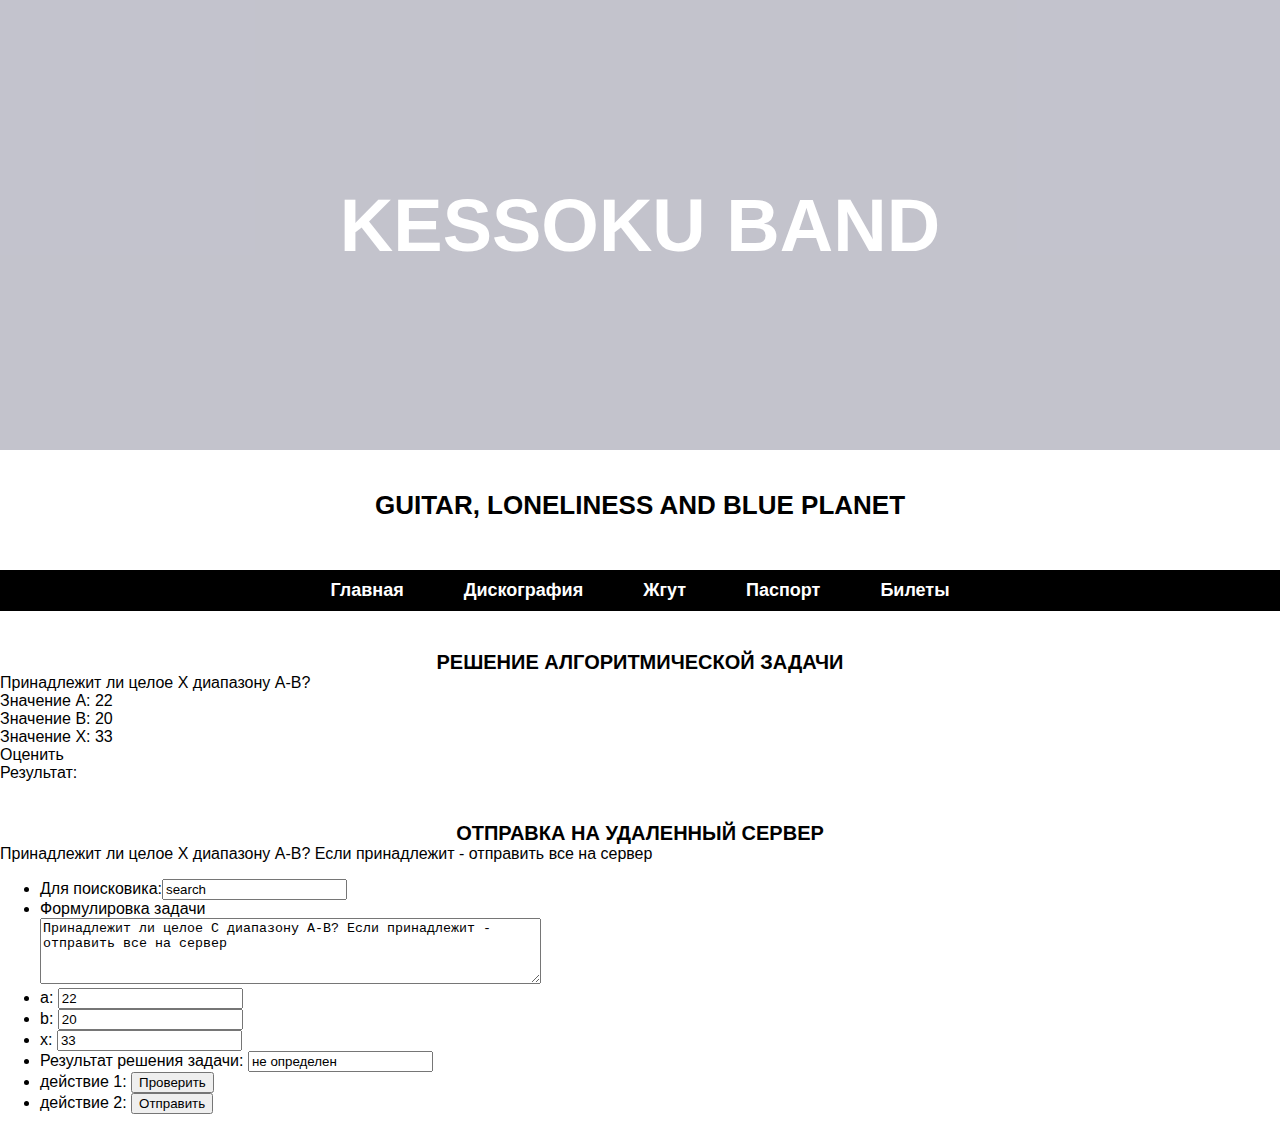
<file: сайт/index3.html>
<!DOCTYPE html>
<html lang="ru">
<head>
    <meta charset="UTF-8">
    <meta name="viewport" content="width=device-width, initial-scale=1.0">
    <title> Kessoku Band</title>
    <link
    rel="stylesheet"
    href="index.css"
    />
    <link rel="icon" href="https://i.pinimg.com/736x/c1/89/9c/c1899c240ba435fdab205b47d87714c0.jpg" />
</head>

<body>
    <header id="#header" class="header">
        <div class="overlay">
            <h1 id="up" class="header-title"> Kessoku Band</h1>
        </div>
    </header>
    <header class="second-header">
        <div class="second-overlay">
            <h1 class="second-header-title">Guitar, loneliness and blue planet</h1>
    </header>

    <header class="navigation">
        <nav>
            <ul>
                <li> <a href="index.html#header" target="_self" <u>Главная</u></a> </li>
                <li> <a href="index2.html">Дискография </a> </li>
                <li> <a href="index3.html">Жгут</a> </li>
                <li> <a href="passport.html">Паспорт</a> </li>
                <li> <a href="index4.html">Билеты</a> </li>
            </ul>
        </nav>
    </header>

    <h3 class="course-title">Решение алгоритмической задачи</h3>

    <body>

        <p id="task_content">Принадлежит ли целое X диапазону A-B?</p>
        <p>Значение A: <span id="a">22</span></p>
        <p>Значение B: <span id="b">20</span></p>
        <p>Значение X: <span id="c">33</span></p>
        <p id="verify">Оценить</p>

        <p>Результат: <span id="result"></span></p>


<script src="./js/abc.js"></script>
<section>
<h3 class="course-title">Отправка на удаленный сервер</h3>
</section>
<p name="formulation">Принадлежит ли целое X диапазону A-B? Если принадлежит - отправить все на сервер</p>
<form action="https://www.bing.com/search?" id="UserEnter" name="UserEnter" target="_blank">
    <ul>
        <li>Для поисковика:<input name="q" value="search"></li>
        <li>Формулировка задачи 
            <br><textarea cols="60" rows="4" id="task" name="formulation">Принадлежит ли целое С диапазону A-B? Если принадлежит - отправить все на сервер</textarea></li>
        <li>a: <input id="a" name="a"  type="number" value="22"></li>
        <li>b: <input id="b"  name="b" type="number" value="20"></li>
        <li>x: <input id="c"  name="c" type="number" value="33"></li>
        <li>Результат решения задачи: <input id="result" name=result" value="не определен"></li>
        <li>действие 1: <input id="verify" type="button" value="Проверить"></li>
        <li>действие 2: <input id="send" type="button" value="Отправить"></li>
    </ul>
</form>
<script src="js/js/abc_server.js"></script>

</body>
</html>
</file>
<file: сайт/index.css>
*{
    box-sizing: border-box;
  }
  
  body,
  h1,
  h2,
  h3,
  h4,
  p {
    margin: 0;
    font-weight: normal;
    font-size: 100%;
  }
  
  body {
    min-width: 850px;
    font-family: 'Open Sans', Arial, sans-serif;
  }
  
  .header {
    height: 50vh;
    text-align: center;
    background-color: #eee;
    background-image: url(https://avatars.mds.yandex.net/i?id=5208c063a0f0d9409f20a08896ba902b_l-13470922-images-thumbs&n=13);
    background-position: center;
    background-size: cover;
  }
  
  .second-header {
      height: 100px;
      text-align: center;
      background-color: rgb(255, 255, 255);
      background-position: center;
  
  }
  
  .header-title {
    margin: auto;
    color: white;
    font-weight: 800;
    font-size: 74px;
    text-transform: uppercase;
  }
  
  .overlay {
    display: flex;
    width: 100%;
    height: 100%;
    background-color: rgba(23, 24, 71, 0.2);
  }
  
  .second-overlay {
      border-color: black;
  }
  
  .second-header-title {
       margin-top: 20px;
       font-weight: 800;
       font-size: 26px;
       text-transform: uppercase;
       margin-bottom: 49px;
      padding: 20px;
  }
   .navigation {
    width: 100%;
    background-color: #000000;
    display: flex;
    justify-content: center;
    padding: 10px 0;

}

.page-navigation {
  margin-top: 10px;
  width: 100%;
  background-color: black;
  display: flex;
  justify-content: center;
}

.navigation ul,
.page-navigation ul {
    list-style-type: none;
    margin: 0;
    padding: 0;
    display: flex;
    gap: 20px;
  
}

.navigation ul li,
.page-navigation ul li {
    display: inline;
}

.navigation ul li a,
.page-navigation ul li a {
    color: white;
    text-decoration: none;
    font-weight: 600;
    font-size: 18px;
    padding: 10px 20px;
    border-radius: 5px;
    transition: background-color 0.3s ease, color 0.3s ease;
}

.navigation ul li a:hover,
.page-navigation ul li a:hover {
    background-color: #ad0559;
    color: white; }

  
  .content {
    width: 770px;
    margin: 100px auto 50px;
    font-size: 0;
  }
  
  .card2 {
    display: inline-block;
    height: 500px;
    width: 360px;
    margin-right: 50px;
    margin-bottom: 100px;
    border: 1px solid black;
    padding: 25px 25px 25px;
    box-shadow: 4px 4px 0 black;
    vertical-align:top;
  }

  .card {
    display: inline-block;
    height: 550px;
    width: 360px;
    margin-right: 50px;
    margin-bottom: 100px;
    border: 1px solid black;
    padding: 25px 25px 25px;
    box-shadow: 4px 4px 0 black;
    vertical-align:top;
  }

  
  
  
  .no-right-margin {
    margin-right: 0;
  }
  
  .card-title {
    margin-bottom: 10px;
    font-weight: 800;
    font-size: 20px;
    text-align: center;
    text-transform: uppercase;
  }
  
  .card-text {
    font-size: 18px;
  }

  .card-text2 {
    font-size: 18px;
    color:#fc5092
  }

  .card-text3 {
    font-size: 18px;
    color:#043b8d
  }
  
  .card-text4 {
    font-size: 18px;
    color:#e0122e
  }

  .card-text5 {
    font-size: 18px;
    color:#ffd342
  }

  .card-image {
    width: 100%;
    margin-bottom: 20px;
    border: 1px solid black;
    display:flex;
  }

  .page-frame {
    background-color: white;
    color:  rgba(189, 15, 52, 0.5)
  }

  .page-text {
    padding: auto;
    margin: auto;
    width: 80%;
    color: black;
    height: 150px;
    background-color: white;
    font-weight: 700;
    text-align: center;
  }

  .album {
    padding: auto;
    margin: 20px auto 30px;
    height: 400px;
    display: flex;

  }

  .up {
    width: 10%;
  }

  .up-text  a{
     margin: auto;
     color: black;
     background-color: white;
     font-weight: 400;
     font-size: 15px;
     text-transform: uppercase;

  }
  
  .footer {
    display: flex;
    height: 100px;
    width: 100%;
    background-color: #1b1b1d;
  }
  
  .footer-author {
    margin: auto;
    padding:0%;
    color: white;
    font-weight: 800;
    font-size: 25px;
  }

  .footer-cooperation {
    margin: auto; 
    padding: 0 0 0 800px;
    color: white;
  }
  .minifooter {
    display: flex;
    height: 50px;
    background-color: #1b1b1d;
  }

  .course-content {
    width: 100%;
    height: 300px;
    color:#000000;
     
    margin: 200px, auto, 20px;
    padding: auto;
  }

  .course-content2 {
    width: 100%;
    height: 500px;
    color:#000000;
     
    margin: 200px, auto, 20px;
    padding: auto;
  }

  .course-title {
    margin-top: 40px;
    margin-bottom: 0px;
    font-weight: 800;
    font-size: 20px;
    text-align: center;
    text-transform: uppercase;
  }
  
  .course-text {
    font-family: 'Open Sans', Arial, sans-serif;
    padding-left: 0%;
    margin: auto;
    width: 80%;
    color: black;
    height: 100px;
    background-color: white;
    font-weight: 700;
    text-align:left;
    line-height: 20px;
  }

  .ul li,
  .ol li {
    font-size: 1.5rem;
    font-size: 2rem;
    font-weight: weight;
    list-style-type: decimal-leading-zero;
    
  }

  .form {
    display: flex;
    flex-direction: column;
    width: 500px; 
    padding: 20px; 

  }
</file>
